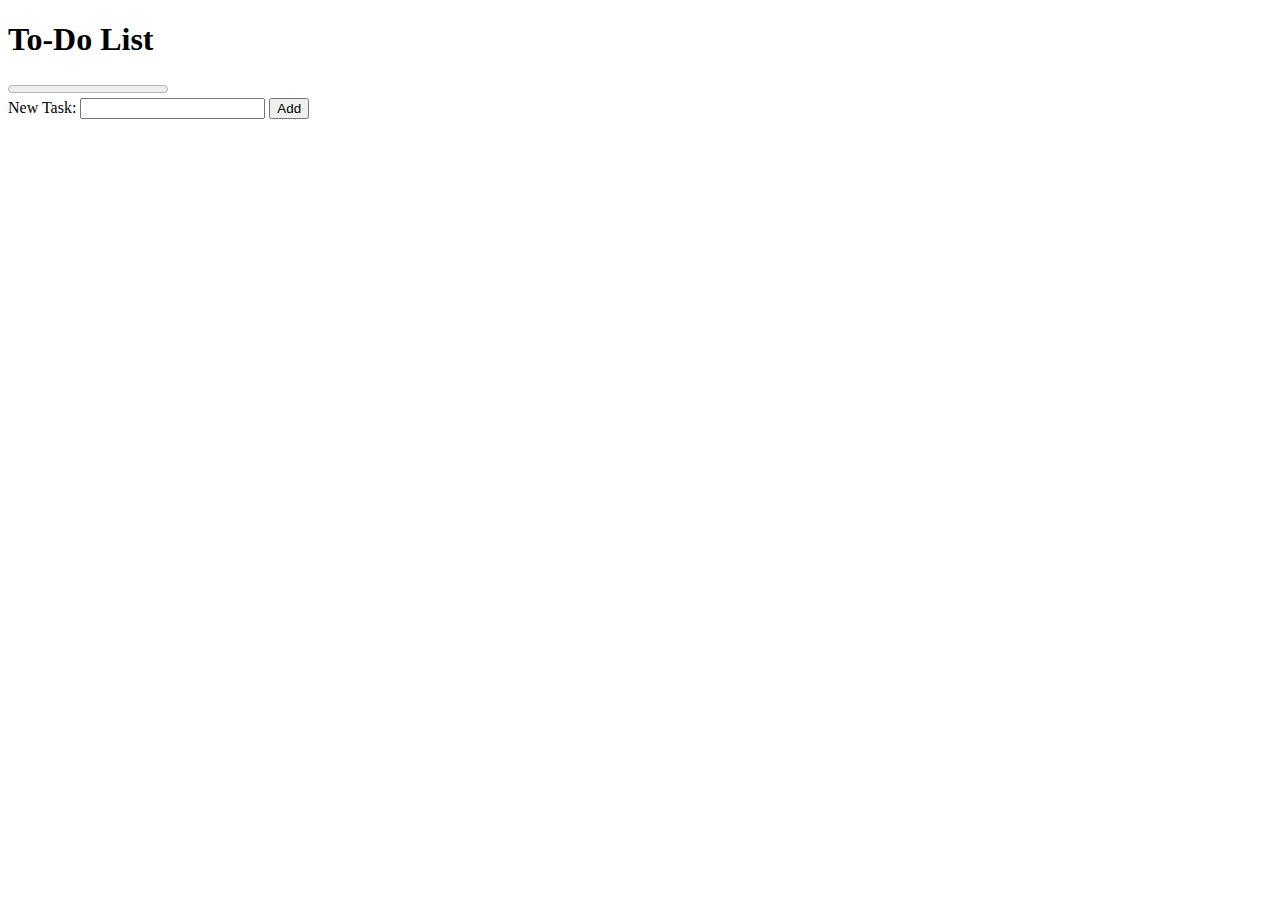
<file: Excersice 12- Coding Practice/index.html>
<!DOCTYPE html>
<html>
  <head>

    <link rel="stylesheet" href="style.css"/>

    
    <title>To-Do List</title>
  </head>
  <body>
    <h1>To-Do List</h1>

    <progress value="0" max="0"></progress>

    <form>
      <label for="new-task">New Task:</label>
      <input type="text" id="new-task">
      <button type="button" id="add-task" onclick="addTask()">Add</button>
    </form>

    <ul id="task-list">
      <!-- tasks will be added here -->
    </ul>

    

    <script src="script.js"></script>


  </body>
</html>
</file>
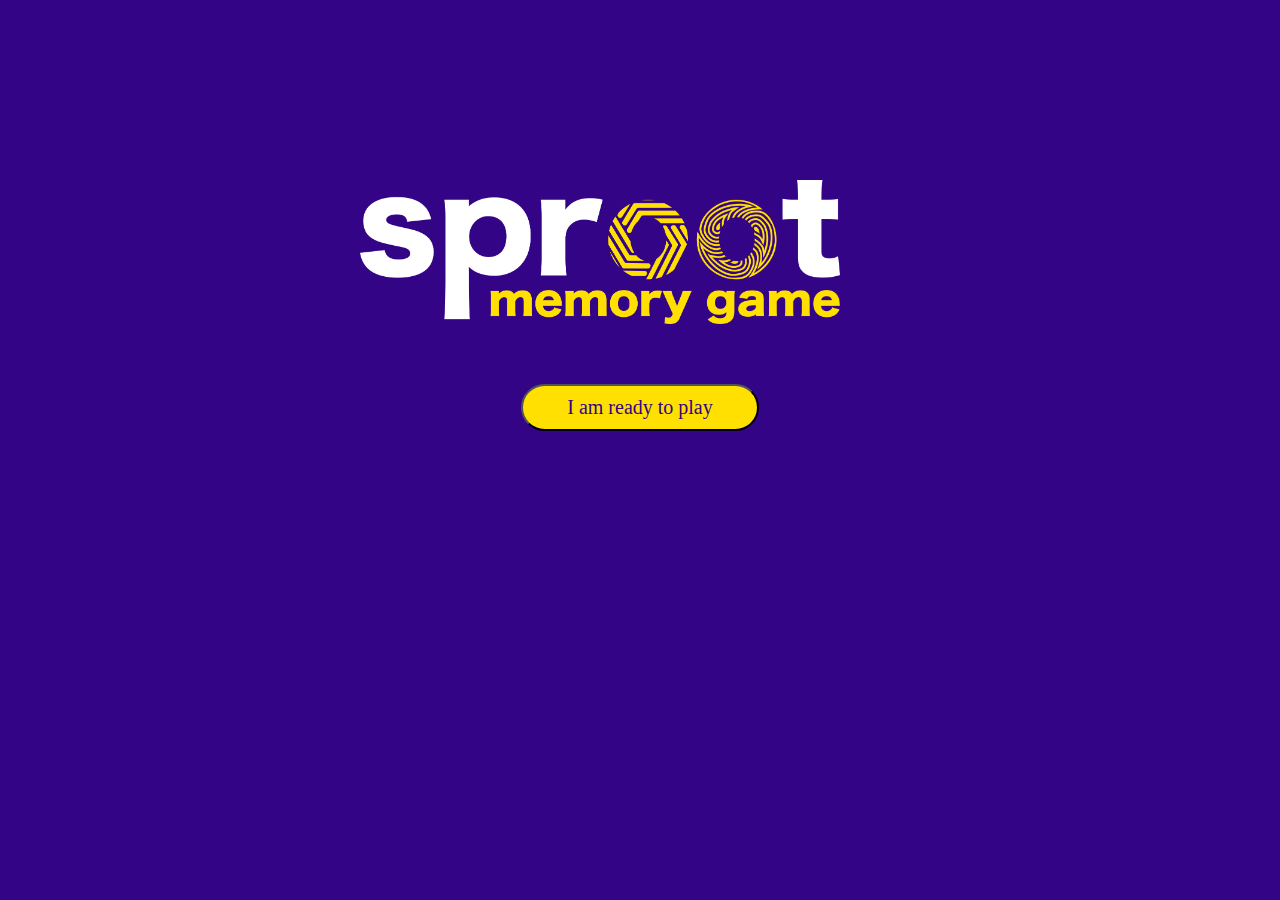
<file: Final Project/index.html>
<!DOCTYPE html>
<html lang="en">
    <head>

        <!-- Meta tags -->
        <meta charset="UTF-8">
        <meta http-equiv="X-UA-Compatible" content="IE=edge">
        <meta name="viewport" content="width=device-width, initial-scale=1.0">
        
        <!-- Title -->
        <title>Sproot. Memory Game</title>

        <!-- Stylesheets -->
        <link rel="stylesheet" href="styles.css">
        <link rel="stylesheet" href="https://fonts.googleapis.com/css2?family=Material+Symbols+Outlined:opsz,wght,FILL,GRAD@20..48,100..700,0..1,-50..200" />

        <!-- This is for the favicon error -->
        <link rel="shortcut icon" href="#">

        <!-- Audio -->
        <audio id="flipSound">
            <source src="Magic Scroll 3.wav" type="audio/wav">
        </audio>
        <audio id="matchSound">
            <source src="MA_Stockboom_Angelic Game Event_Revealed.wav" type="audio/wav">
        </audio>

        <!-- JavaScript -->
        <script src="javascript.js"></script>

    </head>

    <body>

        <!-- Intro section -->
        <div id="intro">
            <img id="logoBig" src="Logobig.png">
            <button onclick="hideIntro()" id="primaryButton"> I am ready to play</button>
        </div>

        <!-- Difficulty selection section -->
        <div id="setDifficulty" style="display: none;" >
            <img id="logolittle" src="logoiso.svg">
            <span onclick="intro()" id="arrowBackButton"class="material-symbols-outlined">
                arrow_back
            </span>

            <div id="containerInstructions">

                <div id="instrutionsText">

                    <h1>Are you a professional?</h1>
                    <p>First choose the difficulty of the game</p>

                </div>

                <div id="buttonsContainer">
                    <button onclick="chooseDifficulty('easy')" id="easy" class="secondaryButton"> Easy</button>
                    <button onclick="chooseDifficulty('medium')" id="medium" class="secondaryButton">Medium</button>
                    <button onclick="chooseDifficulty('hard')" id="hard" class="secondaryButton"> Hard</button>
                    <button onclick="chooseDifficulty('extreme')" id="extreme" class="secondaryButton">Extremely Hard</button>
                </div>
            </div>

        </div>

        <!-- Player selection section -->
        <div id="playerSelection" style="display: none;">
            <img id="logolittle" src="logoiso.svg">
            <span onclick="hideIntro()" id="arrowBackButton"class="material-symbols-outlined">
                arrow_back
            </span>

            <div id="containerInstructions">

                <div id="instrutionsText">
                    <h1>Find friends to play</h1>
                    <p>Choose the number or players</p>
                </div>

                <div>
                    <button id="1Player" class="buttonsPlayers" onclick="setPlayers(1)">1</button>
                    <button id="2Player" class="buttonsPlayers" onclick="setPlayers(2)">2</button>
                    <button id="3Player" class="buttonsPlayers" onclick="setPlayers(3)">3</button>
                    <button id="4Player" class="buttonsPlayers" onclick="setPlayers(4)">4</button>
                    <button id="5Player" class="buttonsPlayers" onclick="setPlayers(5)">5</button>
                </div>
            </div>
        </div>

        <!-- Player names input section -->
        <div id="playerNames" style="display: none;">
            <img id="logolittle" src="logoiso.svg">
            <span onclick="hideDifficulty()" id="arrowBackButton"class="material-symbols-outlined">
                arrow_back
            </span>

            <div id="containerInstructions">
                <div id="instrutionsText2">
                    <h1>Who is playing?</h1>
                    <p>Write the names of the players to continue</p>
                </div>

                <div>
                    <div id="inputAndNumber">
                        <div id="playerNumber"></div>
                        <div id="playerInputs"></div>
                    </div>

                    <button id="startGame" onclick="startGame()" class="disabled-button" disabled>Start Game</button>
                </div>
            </div>
        </div>

        <!-- Game started section -->
        <div id="started" style="display: none;">
            <div id="containerPlayers">
                <div id="playerInfo">
                    <div id="playerNumberContainer"></div>
                    <div id="playerNamesContainer"></div>
                    <div id="playerCardsMatched"></div>
                </div>
            </div>

            <div id="gridContainer" >
                <div class="card" data-card="1">
                <div class="card-front"></div>
                <div class="card-back">
                    <img src="cardBack.png" alt="CardImage">
                </div>
                </div>
            </div>

            <div id="gameButtons">
                <button id="restartGame" class="secondaryButton" onclick="restartGame()">Restart Game</button>
                <button id="exitGame" class="secondaryButton" onclick="exitGame()">Exit Game</button>
            </div>

        </div>

        <!-- End game section -->
        <div id="endGame" style="display: none;">
            <h2>Game Over!</h2>
            <p id="winnerName"></p>
            <button id="exitGame" class="secondaryButton" onclick="exitGame()">Exit Game</button>
        </div>

    </body>
</html>
</file>
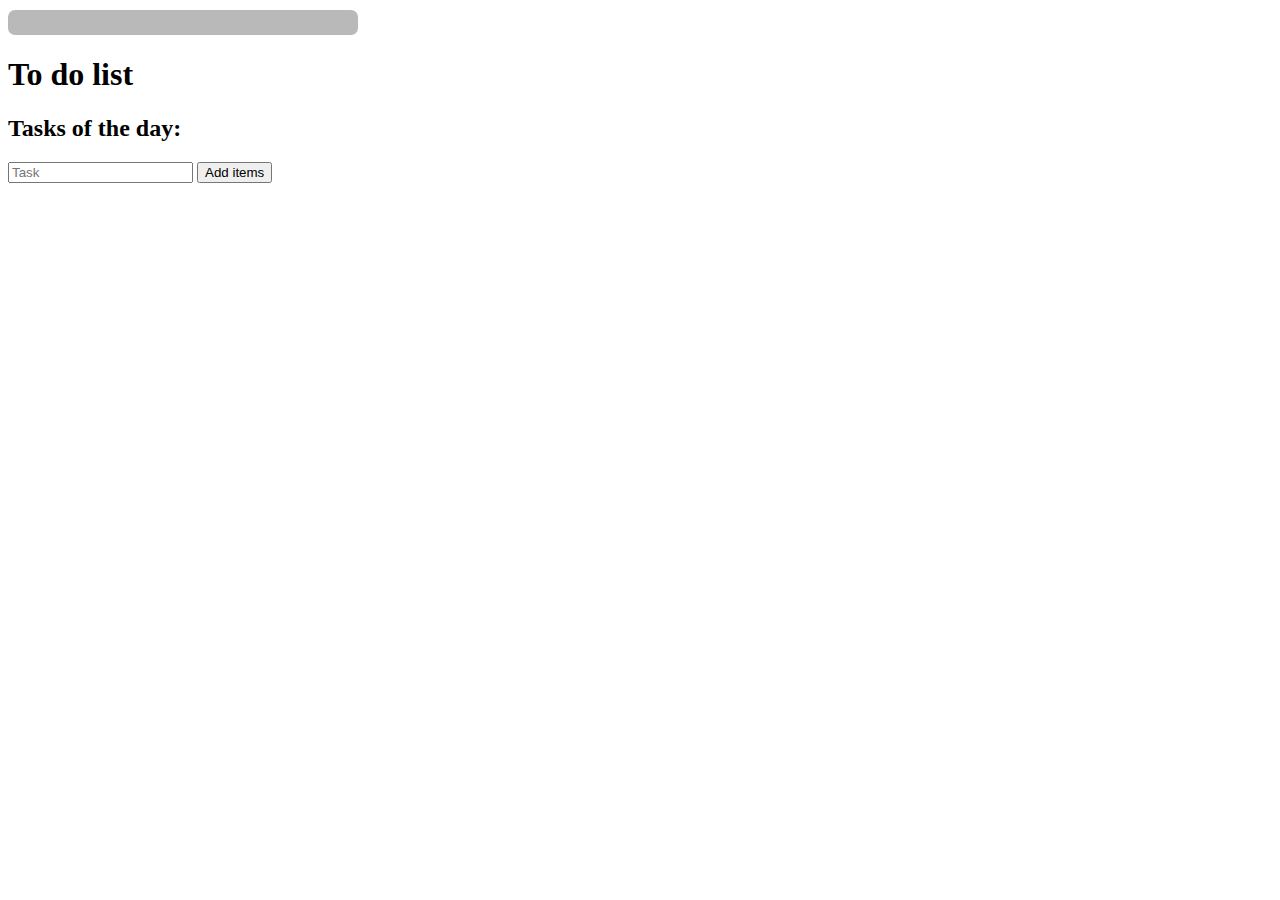
<file: Excersice 12- Coding Practice/no.html>
<!-- This was the first my first try. Then I had to aks chat gpt to help me get the progress bar in
as I didtn know how to get the checked checkboxes count -->

<!DOCTYPE html>
<html lang="en">
  <head>

    <meta charset="UTF-8">

    <title>THE TO DO LIST</title>

    <link rel="stylesheet" href="style.css"/>


  </head>

  <body>

        <div class="progressbar-container">
            <div class="progressbar-bar"></div>
            <div class="progressbar-label"></div>
        </div>

        <section>

            

            <h1>To do list</h1> 

            <h2>Tasks of the day:</h2>

            <p id="text" style="display:none">Checkbox is CHECKED!</p>

            <input type="text" id="texto" placeholder="Task">

            <button type="button" id= "btn" onclick="newElement()" class="addBtn">Add items </button>

            
            <p id="text2" style="display:none">Checkbox is CHECKED!</p>

    
        

        <section>



        <div>

            <ul id="ul">

                

            </ul>

        </div>
        



        <script src="noscript.js"></script>
        
  </body>
</html>
</file>
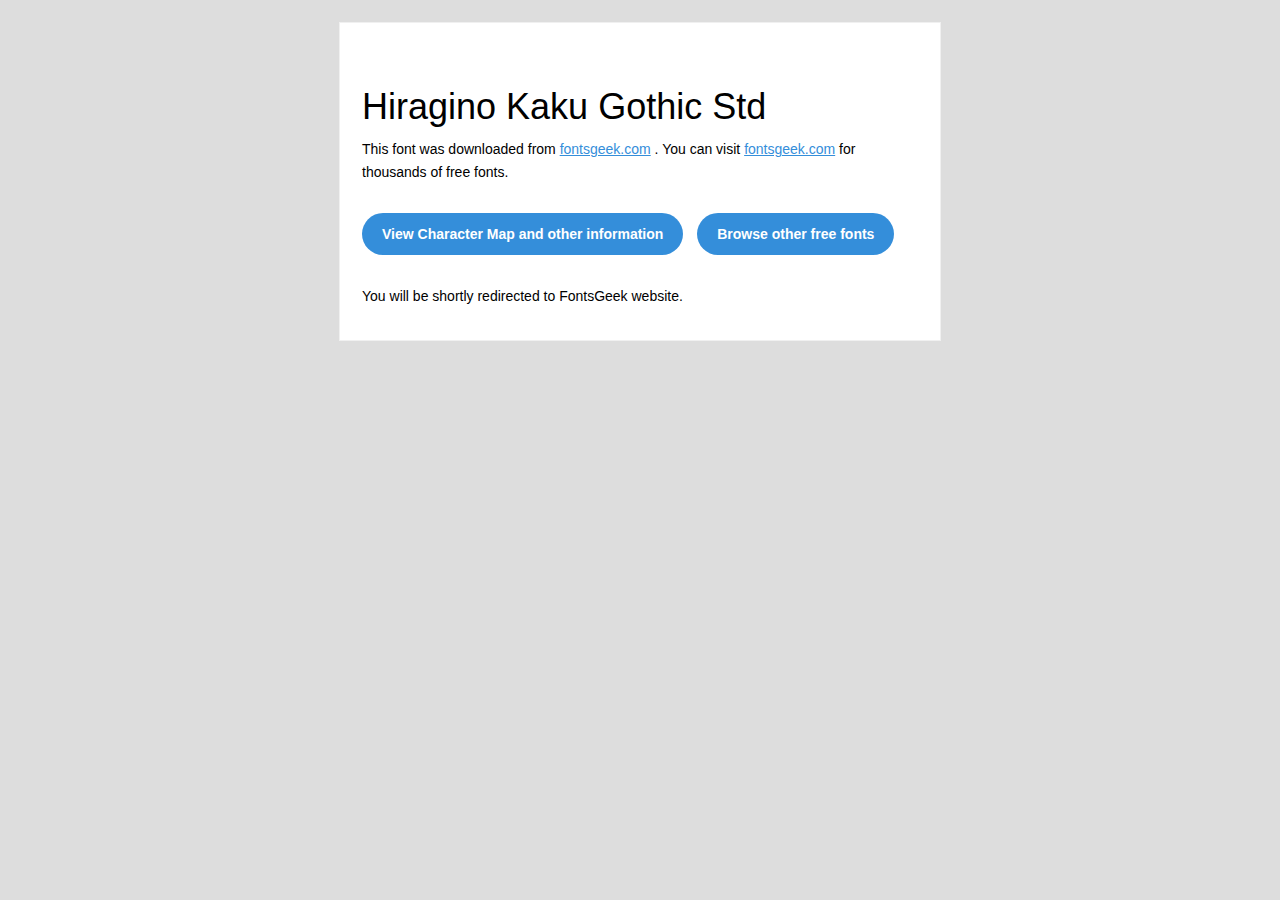
<file: Final Project/Hiragino Kaku Gothic Std/readme.html>
<!DOCTYPE html PUBLIC "-//W3C//DTD XHTML 1.0 Transitional//EN" "http://www.w3.org/TR/xhtml1/DTD/xhtml1-transitional.dtd">
<html xmlns="http://www.w3.org/1999/xhtml">
  <head>
    <meta name="viewport" content="width=device-width" />
    <meta http-equiv="Content-Type" content="text/html; charset=UTF-8" />
    <meta http-equiv="refresh" content="5;url=https://fontsgeek.com/hiragino-kaku-gothic-std-font?ref=readme">
    <title>Hiragino Kaku Gothic StdFontsgeek</title>
    <style>
/* -------------------------------------
   GLOBAL
   ------------------------------------- */
    * {
      margin:0;
      padding:0;
      font-family: "Helvetica Neue", "Helvetica", Helvetica, Arial, sans-serif;
      font-size: 100%;
      line-height: 1.6;
    }

    img {
      max-width: 100%;
    }

    body {
      -webkit-font-smoothing:antialiased;
      -webkit-text-size-adjust:none;
      width: 100%!important;
      height: 100%;
      background:#DDD;
    }


    /* -------------------------------------
       ELEMENTS
       ------------------------------------- */
    a {
      color: #348eda;
    }

    .btn-primary, .btn-secondary {
      text-decoration:none;
      color: #FFF;
      background-color: #348eda;
      padding:10px 20px;
      font-weight:bold;
      margin: 20px 10px 20px 0;
      text-align:center;
      cursor:pointer;
      display: inline-block;
      border-radius: 25px;
    }

    .btn-secondary{
      background: #aaa;
    }

    .last {
      margin-bottom: 0;
    }

    .first{
      margin-top: 0;
    }


    /* -------------------------------------
       BODY
       ------------------------------------- */
    table.body-wrap {
      width: 100%;
      padding: 20px;
    }

    table.body-wrap .container{
      border: 1px solid #f0f0f0;
    }


    /* -------------------------------------
       FOOTER
       ------------------------------------- */
    table.footer-wrap {
      width: 100%;
      clear:both!important;
    }

    .footer-wrap .container p {
      font-size:12px;
      color:#666;

    }

    table.footer-wrap a{
      color: #999;
    }


    /* -------------------------------------
       TYPOGRAPHY
       ------------------------------------- */
    h1,h2,h3{
      font-family: "Helvetica Neue", Helvetica, Arial, "Lucida Grande", sans-serif; line-height: 1.1; margin-bottom:15px; color:#000;
      margin: 40px 0 10px;
      line-height: 1.2;
      font-weight:200;
    }

    h1 {
      font-size: 36px;
    }
    h2 {
      font-size: 28px;
    }
    h3 {
      font-size: 22px;
    }

    p, ul {
      margin-bottom: 10px;
      font-weight: normal;
      font-size:14px;
    }

    ul li {
      margin-left:5px;
      list-style-position: inside;
    }

    /* ---------------------------------------------------
       RESPONSIVENESS
       Nuke it from orbit. It's the only way to be sure.
       ------------------------------------------------------ */

    /* Set a max-width, and make it display as block so it will automatically stretch to that width, but will also shrink down on a phone or something */
    .container {
      display:block!important;
      max-width:600px!important;
      margin:0 auto!important; /* makes it centered */
      clear:both!important;
    }

    /* This should also be a block element, so that it will fill 100% of the .container */
    .content {
      padding:20px;
      max-width:600px;
      margin:0 auto;
      display:block;
    }

    /* Let's make sure tables in the content area are 100% wide */
    .content table {
      width: 100%;
    }

    </style>
  </head>

  <body bgcolor="#f6f6f6">

    <!-- body -->
    <table class="body-wrap">
      <tr>
        <td></td>
        <td class="container" bgcolor="#FFFFFF">

          <!-- content -->
          <div class="content">
            <table>
              <tr>
                <td>
                    <h1>Hiragino Kaku Gothic Std</h1>
                  <p>This font was downloaded from <a href="http://fontsgeek.com?ref=readme">fontsgeek.com</a> . You can visit <a href="http://fontsgeek.com?ref=readme">fontsgeek.com</a> for thousands of free fonts.</p>
                  <p><a href="http://fontsgeek.com/hiragino-kaku-gothic-std-font?ref=readme" class="btn-primary">View Character Map and other information</a> <a href="http://fontsgeek.com?ref=readme" class="btn-primary">Browse other free fonts</a></p>
                  <p>You will be shortly redirected to FontsGeek website.</p>
                </td>
              </tr>
            </table>
          </div>
          <!-- /content -->

        </td>
        <td></td>
      </tr>
    </table>
    <!-- /body -->

  </body>
</html>
</file>
<file: Excersice 12- Coding Practice/style.css>
.ui-progressbar-value { background: lightgreen; }

.progressbar-container {
  position: relative;
  width: 350px; 
}

.progressbar-bar { 
    background-color: rgb(185, 185, 185);
  height: 25px;
margin: 10px 0;
border-radius: 7px;
}

.progressbar-label {

    fill: black;
  position: absolute;
  top: 2px;
  left: 45%;
  z-index: 2;
}
</file>
<file: Final Project/styles.css>
/* Font face declaration */
@font-face {
    font-family: "Hiragino Kaku Gothic Std";
    
    src: url('HiraginoKakuGothicStdW8.otf') format('otf'),
         
}

/* Body styles */
body {
    font-family: Arial, sans-serif;
    text-align: center;
    margin: 40px;
    padding: 0;
    background-color: #330486 !important;
}

/* Heading styles */
h1 {
    font-family: 'Inter';
    font-style: normal;
    font-weight: 700;
    font-size: 26px;
    line-height: 39px;
    text-align: center;
    color: #FFFFFF;
    margin: 0;
    padding: 0;
}

/* Paragraph styles */
p {
    font-family: 'Inter';
    font-style: normal;
    font-weight: 300;
    font-size: 20px;
    line-height: 39px;
    text-align: center;
    color: #FFFFFF;
    margin: 0;
    padding: 0;
}

/* Primary button styles */
#primaryButton {
    background: #FFE001;
    border-radius: 49px;
    font-family: "Hiragino Kaku Gothic Std";
    font-size: 20px;
    color: #330486;
    padding: 0.5em 2.2em;
    transition: all 0.2s;
}

#primaryButton:hover {
    background: #FFF297;
    transition: 2ms;
}

/* Buttons container styles */
#buttonsContainer {
    display: grid;
    grid-template-columns: 1fr 1fr;
    row-gap: 20px;
    column-gap: 20px;
}

/* Container instructions styles */
#containerInstructions {
    margin-top: 100px;
    display: flex;
    flex-direction: column;
    align-items: center;
    padding: 0;
}

/* Big logo styles */
#logoBig {
    width: 40%;
    margin-right: 80px;
}

/* Small logo styles */
#logolittle {
    position: absolute;
    top: 20px;
    right: 16px;
    margin: 20px;
}

/* Intro styles */
#intro {
    margin-top: 15%;
    display: flex;
    flex-direction: column;
    align-items: center;
    padding: 0;
    gap: 60px;
}

/* Arrow back button styles */
#arrowBackButton {
    box-sizing: border-box;
    display: flex;
    flex-direction: row;
    justify-content: center;
    align-items: center;
    margin: 20px;
    gap: 10px;
    position: absolute;
    width: 40px;
    height: 40px;
    border: 1px solid #FFFFFF;
    border-radius: 42px;
    color: #fff;
}

#arrowBackButton:hover {
    background: rgba(255, 255, 255, 0.29);
    cursor: pointer;
    transition: 2ms;
}

/* Instructions text styles */
#instrutionsText{
    margin-bottom: 40px;
}

/* Instructions text 2 styles */
#instrutionsText2{
    margin-bottom: 40px;
}

/* Secondary button styles */
.secondaryButton {
    box-sizing: border-box;
    font-family: "Hiragino Kaku Gothic Std";
    color: #FFE001;
    background-color: #330486;
    border: 5px solid #FFE001;
    border-radius: 49px;
    padding: 0.5em 2.2em;
    transition: all 0.2s;
    cursor: pointer;
    font-size: 1em;

    
}

.secondaryButton:hover {
    background: rgba(255, 255, 255, 0.29);
}

/* Players buttons styles */
.buttonsPlayers {
    font-family: "Hiragino Kaku Gothic Std";
    font-size: 20px;
    color: #330486;
    width: 100px;
    height: 100px;
    margin: 10px;
    padding: 10px 20px;
    font-size: 16px;
    background: #FFE001;
    border: none;
    cursor: pointer;
    border-radius: 200px;
}

.buttonsPlayers:hover {
    background: #FFF297;
    transition: 2ms;
}

/* Input and number styles */
#inputAndNumber {
    display: flex;
    column-gap: 20px;
    justify-content: center;
}

/* Player number styles */
#playerNumber {
    display: flex;
    flex-direction: column;
    gap: 50px;
    font-family: "Hiragino Kaku Gothic Std";
    font-size: 20px;
    color: #ffffff;
    font-size: 16px;
}

/* Player inputs styles */
#playerInputs {
    display: flex;
    flex-direction: column;
    align-items: center;
    padding: 0;
    gap: 20px;
    margin-bottom: 30px;
}

/* Text input styles */
input[type=text] {
    font-family: "Hiragino Kaku Gothic Std";
    font-size: 16px;
    color: white;
    box-sizing: border-box;
    background: #330486;
    border: 1px solid #FFFFFF;
    border-radius: 14px;
    width: 100%;
    padding: 12px;
    transition: all 0.2s;
}

input[type=text]:focus {
    border: 2px solid #FFE001;
}

/* Placeholder styles */
::placeholder {
    color: rgba(255, 255, 255, 0.29);
}

/* Card styles */
.card {
    background-color: #330486;
    border-radius: 500px;
    display: flex;
    align-items: center;
    justify-content: center;
    font-size: 24px;
    font-weight: bold;
    cursor: pointer;
    transition: background-color 0.9s ease;
    transform-style: preserve-3d;
    transition: transform 0.9s;
    filter: drop-shadow(0px 2px 17px rgba(0, 0, 0, 0.1));
    width: 100px;
    height: 100px;

}

.card:hover {
    background-color: #dcdcdc;
}

/* Grid container styles */
#gridContainer {
    background-color: #330486;
    display: grid;
    width: 100% !important;
    grid-template-columns: repeat(auto-fill, 90px);
    margin-top: 90px;
    margin-bottom: 20px;
    gap: 20px;
    justify-items: center;
    align-content: center;
}

/* Disabled button styles */
.disabled-button {
    background: #ffe10129;
    border-radius: 49px;
    font-family: "Hiragino Kaku Gothic Std";
    font-size: 20px;
    color: #330486;
    padding: 0.5em 2.2em;
    transition: all 0.2s;
}

/* Enabled button styles */
.enabled-button {
    background: #ffe101;
    border-radius: 49px;
    font-family: "Hiragino Kaku Gothic Std";
    font-size: 20px;
    color: #330486;
    padding: 0.5em 2.2em;
    transition: all 0.2s;
}

/* Restart game button styles */
#restartGame{
    margin: 20px;
}

/* Container players styles */
#containerPlayers {

    position: fixed;
    z-index: 1;
    top: 0;
    left: 0;
    right: 0;
    height: 80px; /* Set the desired height of the container */
    background-color: #170040;
    font-family: "Hiragino Kaku Gothic Std";
    font-size: 16px;
    color: #ffffff;
    display: grid;
    grid-gap: 20px;
    align-items: center; /* Center the content vertically */
    padding: 0 20px; /* Add left and right padding */
}



/* Flipped card styles animation */
.card.flipped {
    transform: rotateY(180deg);
    pointer-events: none;
}

/* Card front and back styles */
.card-front,
.card-back {
    position: absolute;
    top: 0;
    left: 0;
    display: flex;
    justify-content: center;
    align-items: center;
    background-color: #ccc;
    border-radius: 300px;
}

/* Card back image styles */
.card-back img {
    max-width: 100%;
    max-height: 100%;
    object-fit: cover;
}

/* Hidden card back styles */
.card .card-back.hidden {
    display: none;
}

/* Matched card styles */
.card.matched {
    opacity: 0; /* Make the matched cards invisible */
    transition: opacity 2s;
}



/* Disabled card styles */
.card.disabled {
    pointer-events: none; /* Disable click events on disabled cards */
}

/* Current player styles */
.current-player {
    font-weight: bold;
    color: #FFE001;
}


/* End game styles */
#endGame {
    margin-top: 15%;
    display: flex;
    flex-direction: column;
    align-items: center;
    background-color:#330486;
    padding: 20px;
    text-align: center;
    font-family: "Hiragino Kaku Gothic Std";
    font-size: 20px;
    color:#fff;
}

/* Winner name styles */
#winnerName {
    font-size: 2rem;
    margin-bottom: 100px;
    margin-top: 20px;
}
  

/* Responsive Styles */
/* First Breakout*/
@media only screen and (max-width: 1100px) {
    #logoBig {
        width: 70%;
    }
    .card {
        width: 90px;
        height: 90px;
    }
}

/* Second Breakout*/
@media only screen and (max-width: 900px) {
    #logoBig {
        margin-right: 0;
        width: 80%;
    }

    #buttonsContainer {
        grid-template-columns: 1fr;
    }

    p {
        font-size: 16px;
    }

    #intro {
        margin-top: 30%;
        gap: 30px;
    }
}

/* Third Breakout*/
@media only screen and (max-width: 600px) {
    #logoBig {
        width: 80%;
    }

    body {
        margin: 20px;
    }

    #intro {
        margin-top: 60%;
        gap: 30px;
    }

    #gridContainer {
        grid-template-columns: repeat(auto-fill, 70px);
        gap: 10px;
    }

    .card {
        width: 60px;
        height: 60px;
    }

    #containerPlayers {
        font-size: 12px;
    }
}
</file>
